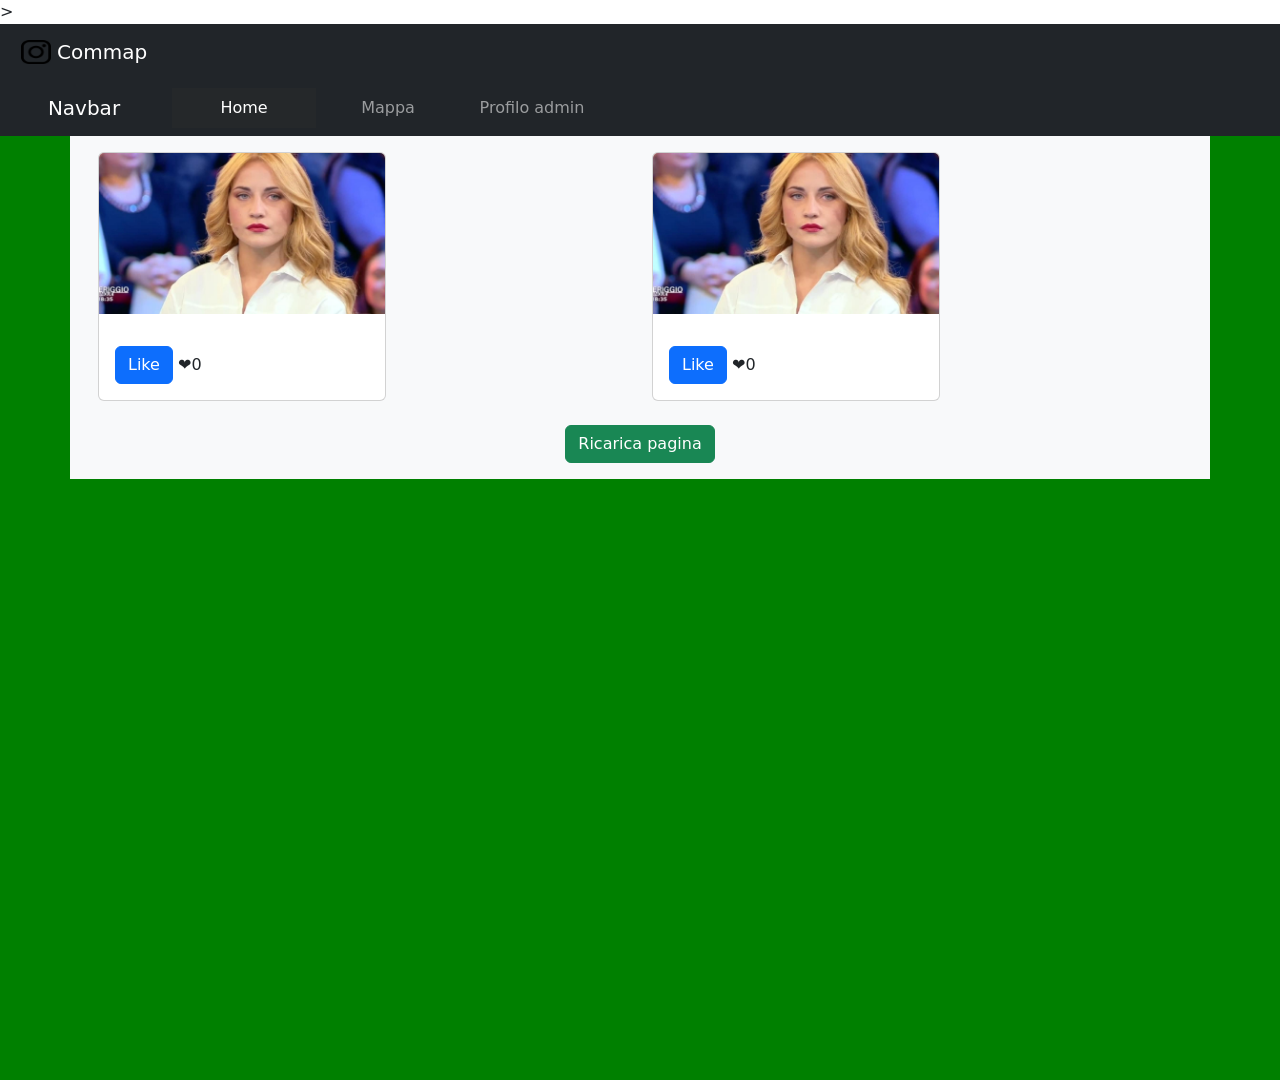
<file: index.html>
<!DOCTYPE html>
<html lang="en">
  <head>
    <title>Commap/Homepage</title>
    <meta charset="UTF-8" />
    <meta name="viewport" content="width=device-width" />
    <!--
      Need a visual blank slate?
      Remove all code in `styles.css`!
    -->
    <link rel="stylesheet" href="styles.css" />
    <link href="https://cdn.jsdelivr.net/npm/bootstrap@5.2.2/dist/css/bootstrap.min.css" rel="stylesheet" integrity="sha384-Zenh87qX5JnK2Jl0vWa8Ck2rdkQ2Bzep5IDxbcnCeuOxjzrPF/et3URy9Bv1WTRi" crossorigin="anonymous">
    <script type="module" src="script.js"></script>
    <script src="https://cdn.jsdelivr.net/npm/bootstrap@5.2.2/dist/js/bootstrap.min.js" integrity="sha384-IDwe1+LCz02ROU9k972gdyvl+AESN10+x7tBKgc9I5HFtuNz0wWnPclzo6p9vxnk" crossorigin="anonymous"></script>
    <script src="script.js"></script>>
  </head>
 
  <body>
    
    <nav class="navbar navbar-dark bg-dark">
      <div class="container-fluid">
        <a class="navbar-brand" href="#">
          <img src="Instalogo.png" alt="Logo" width="30" height="24" class="d-inline-block align-text-top">
          Commap
        </a>
      </div>
    </nav>
    <div class="sfondo">
      <div class=".container-fluid">
    <nav class="navbar navbar-expand-lg navbar-dark bg-dark">
      <div class="container-fluid">
        <a class="navbar-brand" href="#">Navbar</a>
        <button class="navbar-toggler" type="button" data-bs-toggle="collapse" data-bs-target="#navbarNav" aria-controls="navbarNav" aria-expanded="false" aria-label="Toggle navigation">
          <span class="navbar-toggler-icon"></span>
        </button>
        <div class="collapse navbar-collapse " id="navbarNav">
          <ul class="navbar-nav justify-content-center ">
            <li class="nav-item">
              <a class="nav-link active" aria-current="page" href="#">Home</a>
            </li>
            <li class="nav-item">
              <a class="nav-link" href="page2.html">Mappa</a>
            </li>
            <li class="nav-item">
              <a class="nav-link " href="profilo.html">Profilo admin</a>
            </li>
          </ul>
        </div>
      </div>
    </nav>
  </div>
    <div class="container text-bg-light">
    <main>
    <div class="row row-cols-1 row-cols-md-2 g-4">
    <div class="col">
      <div class="card" style="width: 18rem;">
        <img src="prova.jpg" id="immagine1" class="card-img-top" alt="prova">
        <div class="card-body">
          <h5 class="card-title" id="card-title1"></h5>
          <p class="card-text" id="card-body1"></p>
          <a href="#" onclick="addlike()" class="btn btn-primary" id="likebtn">Like </a>
          ❤<a id="like1">0</a>
          </div>
      </div>
    </div>
    <div class="col">
      <div class="card" style="width: 18rem;">
      <img src="prova.jpg" class="card-img-top" alt="prova">
      <div class="card-body">
        <h5 class="card-title" id="card-title2"></h5>
        <p class="card-text" id="card-body2"> </p>
        <a href="#" onclick="addlike2()" class="btn btn-primary" id="likebtn">Like </a>
        ❤<a id="like2">0</a>
        </div>
      </div>
    </div>        
    </div>
    <br>
    <div class="text-center">
    <button type="button" onclick="reload()" class="btn btn-success">Ricarica pagina</button>
  </div>
        </div>
      </div>
    </div>
    </div>
    </main>
  </body>
  
</html>
</file>
<file: styles.css>
* {
  box-sizing: border-box;
}

body {
  margin: 0;
  font-family: system-ui, sans-serif;
  color: black;
  background-color: #008000;
}

nav a {
  display: inline-block;
  min-width: 9rem;
  padding: 0.5rem;
  text-align: center;
  text-decoration: none;
  color: #555;
}

nav a[aria-current='page'] {
  color: #000;
  background-color: #2c2c2c5d;
}

main {
  padding: 1rem;
}

h1 {
  font-weight: bold;
  font-size: 1.5rem;
  text-align: center;
  color: green;
}
#map {
  height: 180px;
}

.navbar.center .navbar-inner {
  text-align: center;
}

.navbar.center .navbar-inner .nav {
  display: inline-block;
  float: none;
}
.sfondo {
  background-color: green;
  height: 100%;
  min-height: 1000px;
}
#login-error-msg{
  opacity: 0;
  color: black;
  background-color: rgb(255, 73, 73);
}
#login-error-msg-holder {
  width: 100%;
  height: 100%;
  display: grid;
  justify-items: center;
  align-items: center;
}
#login-form {
  align-self: flex-start;
  display: grid;
  justify-items: center;
  align-items: center;
}

.login-form-field::placeholder {
  color: #3a3a3a;
}

.login-form-field {
  border: none;
  border-bottom: 1px solid #3a3a3a;
  margin-bottom: 10px;
  border-radius: 3px;
  outline: none;
  padding: 0px 0px 5px 5px;
}

#login-form-submit {
  width: 100%;
  padding: 7px;
  border: none;
  border-radius: 5px;
  color: white;
  font-weight: bold;
  background-color: #3a3a3a;
  cursor: pointer;
  outline: none;
}
.stats{
  text-align: center;
  color: #008000;
  size: 20%;
}
</file>
